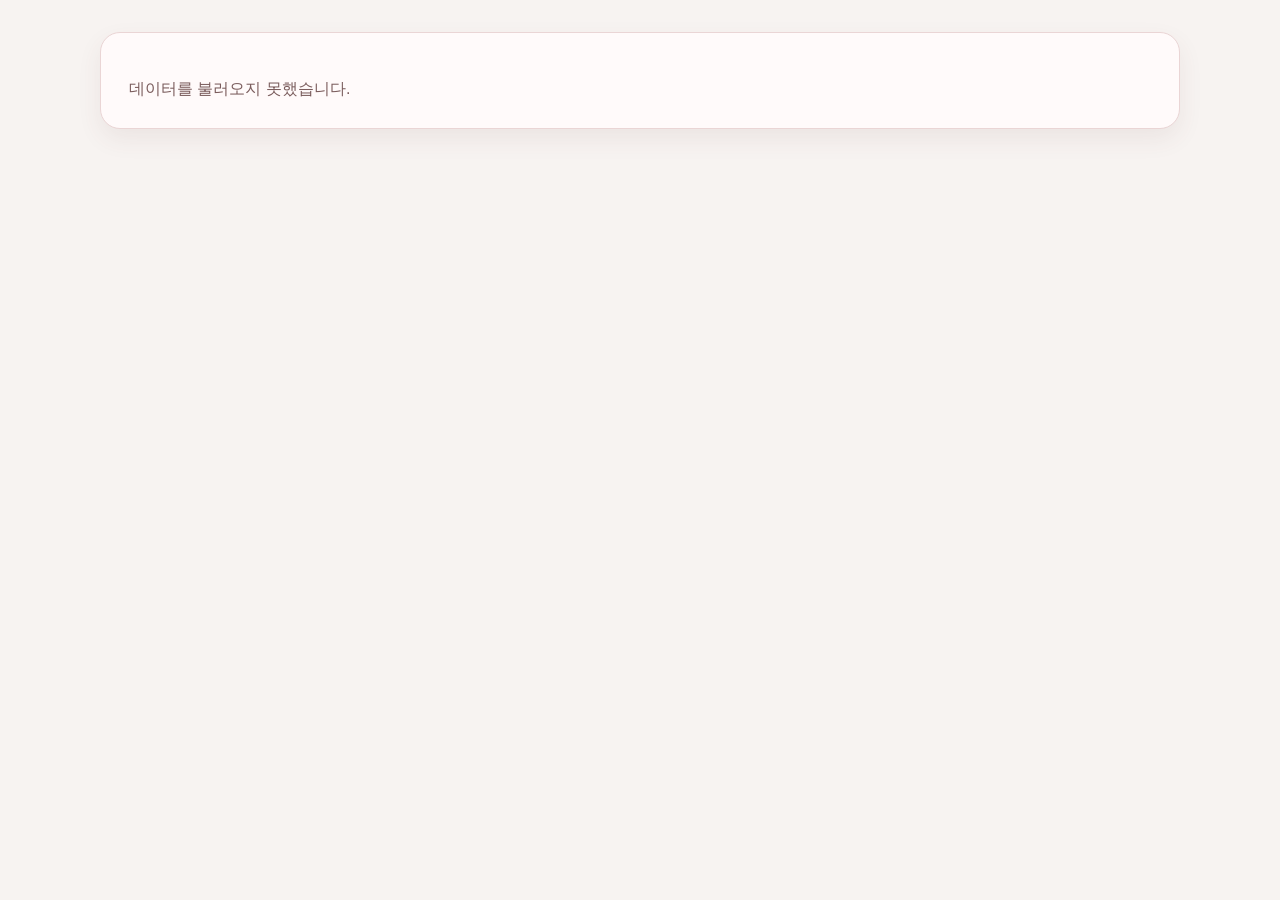
<file: index.html>
<!DOCTYPE html>
<html lang="ko">
<head>
    <meta charset="UTF-8">
    <meta name="viewport" content="width=device-width, initial-scale=1.0">
    <title>해찌님-샘플 슬라이드</title>
    <link rel="stylesheet" href="./style.css">
</head>
    <body>

        <main class="page">
            <div class="portfolio-container" id="portfolioContainer">
            </div>
        </main>

    </body>
<script src="./app.js" defer></script>
</html>
</file>
<file: style.css>
* {
  box-sizing: border-box;
}

html,
body {
  margin: 0;
  padding: 0;
}

body {
  background: #f7f3f1;
  font-family: "Pretendard", "Noto Sans KR", sans-serif;
  color: #4f3a3a;
}

button,
input,
textarea {
  font: inherit;
}

img {
  display: block;
  max-width: 100%;
}

.page {
  width: 100%;
  padding: 32px 0 100px;
}

.portfolio-container {
  width: 1080px;
  margin: 0 auto;
  display: flex;
  flex-direction: column;
  gap: 72px;
}

.portfolio-section {
  display: flex;
  flex-direction: column;
  gap: 18px;
}

.section-header {
  width: 100%;
  display: flex;
  justify-content: center;
}

.section-header img {
  max-width: 100%;
  width: auto;
  height: auto;
  object-fit: contain;
}

.slider-shell {
  display: grid;
  grid-template-columns: 64px 1fr 64px;
  align-items: center;
  gap: 18px;
}

.slider-btn {
  width: 64px;
  height: 64px;
  border: 2px solid #d1a2a2;
  border-radius: 999px;
  background: #fff8f8;
  color: #8c6161;
  cursor: pointer;
  font-size: 34px;
  line-height: 1;
  display: inline-flex;
  align-items: center;
  justify-content: center;
  transition:
    transform 0.2s ease,
    background-color 0.2s ease,
    opacity 0.2s ease;
}

.slider-btn:hover {
  transform: translateY(-2px);
  background: #ffecec;
}

.slider-btn:disabled {
  opacity: 0.4;
  cursor: default;
  transform: none;
}

.slider-frame {
  position: relative;
  overflow: hidden;
  border-radius: 24px;
  border: 1px solid #ebd7d7;
  background: #fffafa;
  box-shadow: 0 12px 30px rgba(98, 64, 64, 0.12);
}

.slider-viewport {
  width: 100%;
  aspect-ratio: 1080 / 607;
  overflow: hidden;
  background: #fff6f6;
}

.slider-track {
  display: flex;
  height: 100%;
  will-change: transform;
  transition: transform 0.55s cubic-bezier(0.22, 1, 0.36, 1);
}

.slider-slide {
  flex: 0 0 100%;
  width: 100%;
  height: 100%;
  overflow: hidden;
}

.slider-image {
  width: 100%;
  height: 100%;
  object-fit: contain;
  background: #fffafa;
}

.slider-meta {
  position: absolute;
  right: 18px;
  top: 16px;
  display: inline-flex;
  align-items: center;
  min-height: 36px;
  padding: 8px 12px;
  border-radius: 999px;
  border: 1px solid rgba(216, 184, 184, 0.8);
  background: rgba(255, 248, 248, 0.92);
  color: #8a6767;
  font-size: 14px;
  backdrop-filter: blur(4px);
  z-index: 2;
}

.empty-box {
  width: 100%;
  aspect-ratio: 1080 / 607;
  display: flex;
  align-items: center;
  justify-content: center;
  padding: 24px;
  text-align: center;
  color: #9b7979;
  font-size: 18px;
  background: linear-gradient(180deg, #fffafa 0%, #fbefef 100%);
}

.section-floor img {
  width: 100%;
  height: auto;
  object-fit: cover;
}

.info-box {
  width: 1080px;
  margin: 0 auto;
  padding: 28px;
  border-radius: 20px;
  border: 1px solid #ead5d5;
  background: #fffafa;
  color: #7b5d5d;
  box-shadow: 0 10px 24px rgba(98, 64, 64, 0.08);
  white-space: pre-line;
}

.slider-slide-link {
  display: block;
  width: 100%;
  height: 100%;
  text-decoration: none;
  cursor: zoom-in;
}

.slider-slide-link:focus-visible {
  outline: 3px solid rgba(209, 162, 162, 0.9);
  outline-offset: -3px;
  border-radius: 12px;
}

.slider-image {
  width: 100%;
  height: 100%;
  object-fit: contain;
  background: #fffafa;
  transition: transform 0.28s ease;
}

.slider-slide-link:hover .slider-image {
  transform: scale(1.015);
}

.slider-btn {
  width: 64px;
  height: 64px;
  border: 2px solid #d1a2a2;
  border-radius: 999px;
  background: #fff8f8;
  color: #8c6161;
  cursor: pointer;
  display: inline-flex;
  align-items: center;
  justify-content: center;
  transition:
    transform 0.2s ease,
    background-color 0.2s ease,
    opacity 0.2s ease;
}

.slider-btn svg {
  width: 22px;
  height: 22px;
}

.slider-btn:hover {
  transform: translateY(-2px);
  background: #ffecec;
}

.slider-btn:disabled {
  opacity: 0.4;
  cursor: default;
  transform: none;
}
</file>
